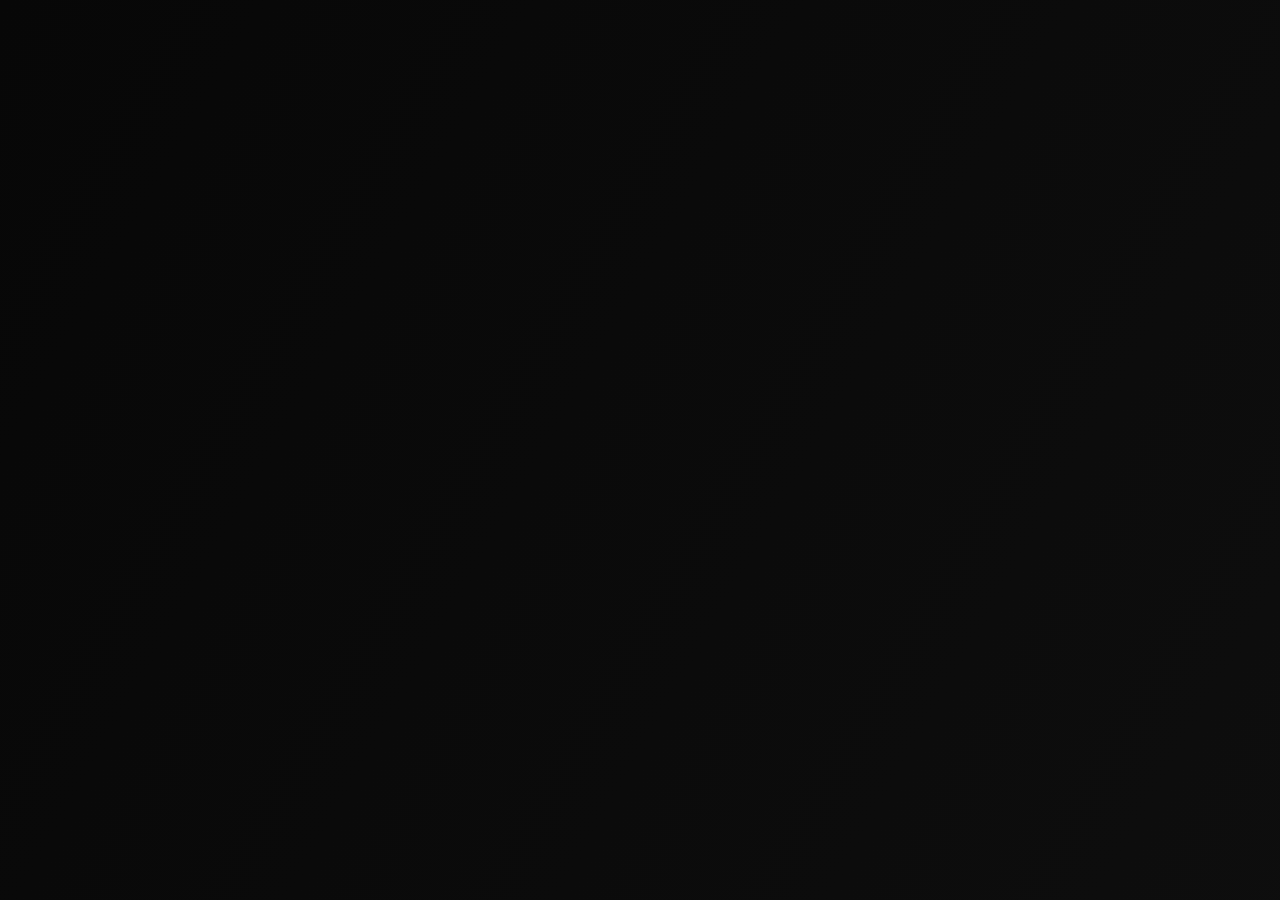
<file: index.html>
<!doctype html>
<html lang="en"><head><meta charset="utf-8"/><meta name="viewport" content="width=device-width,initial-scale=1"/><title>Polsur</title><link rel="stylesheet" href="styles.css"/></head><body>
<div class="container header reveal"><div class="logo">Polsur</div><nav><ul><li><a href="index.html">Home</a></li><li><a href="products.html">Products</a></li><li><a href="about.html">About</a></li><li><a href="contact.html">Contact</a></li></ul></nav></div>
<main class="container">
  <section class="hero reveal">
    <h1 class="glow-heading">Polsur — Digital Made Simple</h1>
    <p class="lead">Sleek, minimalist tools and services crafted for focused gamers. Fast delivery, secure checkout, no nonsense.</p>
  </section>
  <section class="section reveal card">
    <h2 class="glow-heading">Welcome</h2>
    <p>Explore the Products page to see available games and items.</p>
  </section>
  <footer class="footer reveal">&copy; 2025 Polsur</footer>
</main>
<script src="script.js"></script>
</body></html>
</file>
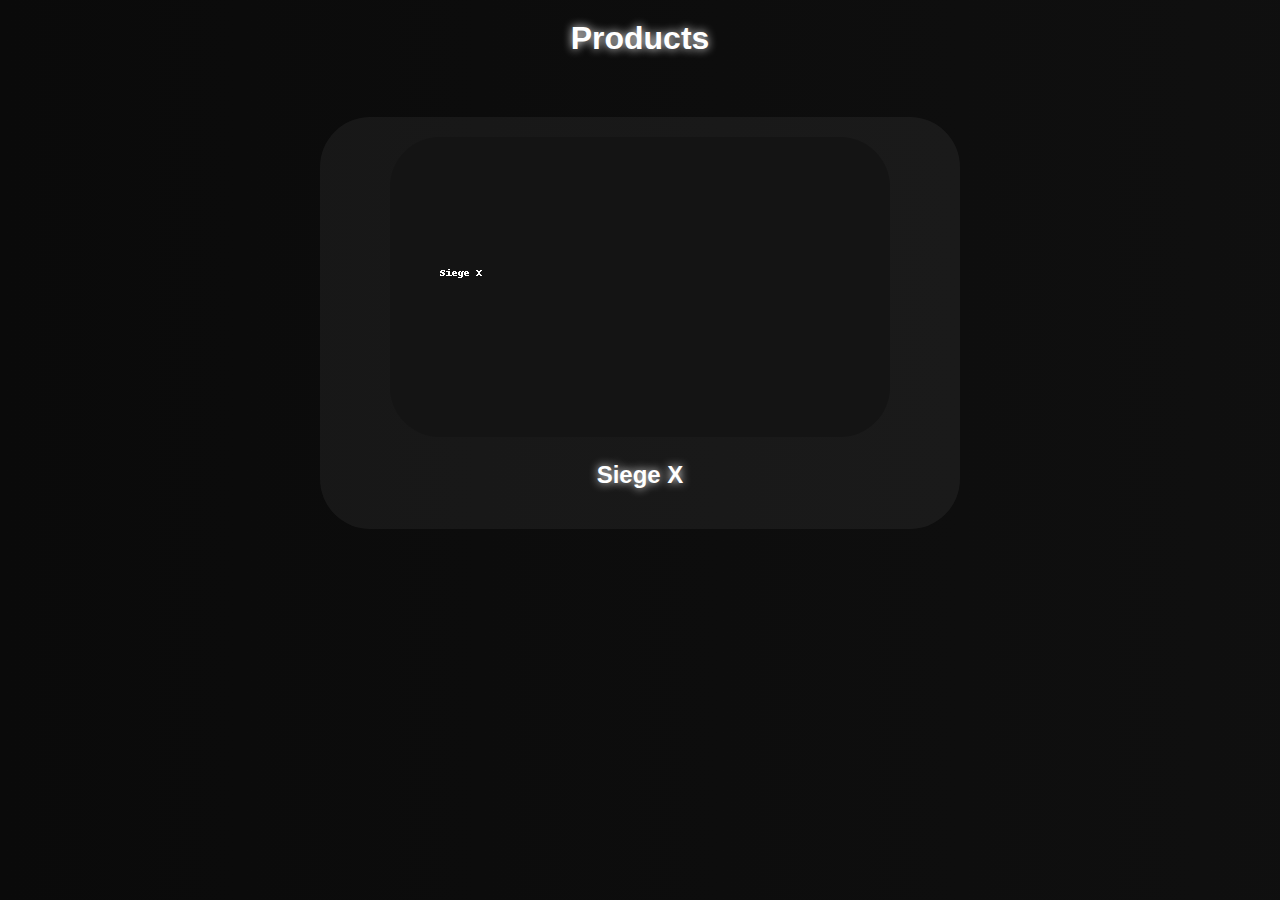
<file: products/index.html>
<!DOCTYPE html>
<html lang="en">
<head>
    <meta charset="UTF-8" />
    <meta name="viewport" content="width=device-width, initial-scale=1.0" />
    <title>Products</title>
    <link rel="stylesheet" href="https://cdn.sell.app/embed/style.css" />
    <script src="https://cdn.sell.app/embed/script.js" type="module"></script>
    <style>
        body { margin: 0; font-family: 'NCT Clarity', sans-serif; background: linear-gradient(270deg, #0a0a0a, #1a1a1a, #0a0a0a);
               background-size: 600% 600%; animation: gradientBG 15s ease infinite; color: white; }
        @keyframes gradientBG {
            0% { background-position: 0% 50%; }
            50% { background-position: 100% 50%; }
            100% { background-position: 0% 50%; }
        }
        header { padding: 20px; text-align: center; font-weight: bold; font-size: 2rem; color: white; text-shadow: 0 0 10px white; }
        a { color: white; text-decoration: none; }
        .product-card { background: rgba(255,255,255,0.05); border-radius: 50px; padding: 20px; margin: 20px auto; max-width: 600px; text-align: center; transition: transform 0.3s ease; }
        .product-card:hover { transform: scale(1.05); }
        .product-card img { width: 100%; max-width: 500px; border-radius: 50px; }
        button { padding: 15px 30px; font-size: 1.2rem; border: none; border-radius: 50px; cursor: pointer; background: white; color: black; transition: all 0.3s ease; }
        button:hover { background: #ccc; }
    </style>
</head>
<body>

<header>Products</header>
<div style="text-align:center; margin-top:40px;">
    <div class="product-card">
        <a href="siege-x/index.html">
            <img src="siege-x/siege-x.png" alt="Siege X">
            <h2 style="text-shadow: 0 0 10px white;">Siege X</h2>
        </a>
    </div>
</div>
</body></html>
</file>
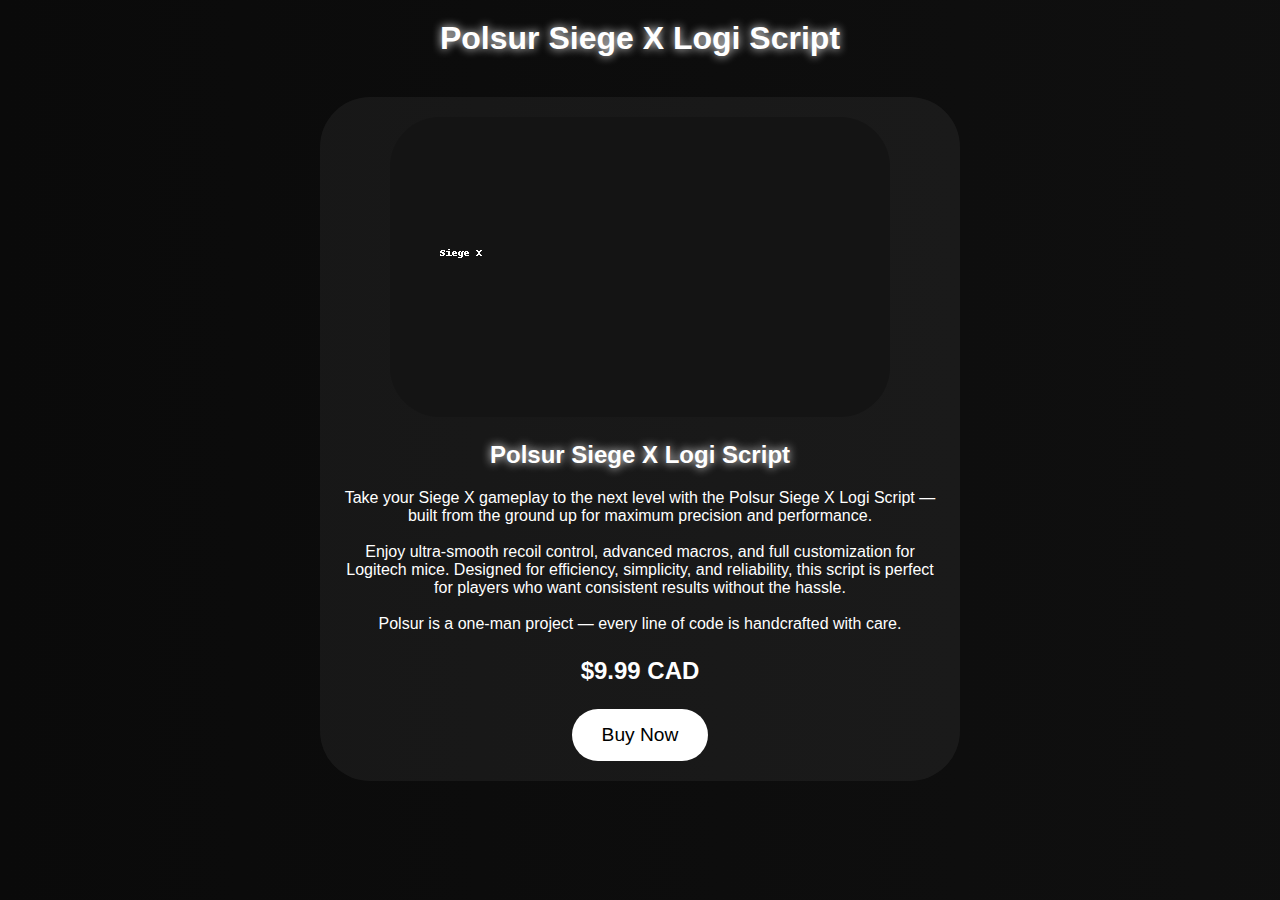
<file: products/siege-x/index.html>
<!DOCTYPE html>
<html lang="en">
<head>
    <meta charset="UTF-8" />
    <meta name="viewport" content="width=device-width, initial-scale=1.0" />
    <title>Polsur Siege X Logi Script</title>
    <link rel="stylesheet" href="https://cdn.sell.app/embed/style.css" />
    <script src="https://cdn.sell.app/embed/script.js" type="module"></script>
    <style>
        body { margin: 0; font-family: 'NCT Clarity', sans-serif; background: linear-gradient(270deg, #0a0a0a, #1a1a1a, #0a0a0a);
               background-size: 600% 600%; animation: gradientBG 15s ease infinite; color: white; }
        @keyframes gradientBG {
            0% { background-position: 0% 50%; }
            50% { background-position: 100% 50%; }
            100% { background-position: 0% 50%; }
        }
        header { padding: 20px; text-align: center; font-weight: bold; font-size: 2rem; color: white; text-shadow: 0 0 10px white; }
        a { color: white; text-decoration: none; }
        .product-card { background: rgba(255,255,255,0.05); border-radius: 50px; padding: 20px; margin: 20px auto; max-width: 600px; text-align: center; transition: transform 0.3s ease; }
        .product-card:hover { transform: scale(1.05); }
        .product-card img { width: 100%; max-width: 500px; border-radius: 50px; }
        button { padding: 15px 30px; font-size: 1.2rem; border: none; border-radius: 50px; cursor: pointer; background: white; color: black; transition: all 0.3s ease; }
        button:hover { background: #ccc; }
    </style>
</head>
<body>

<header>Polsur Siege X Logi Script</header>
<div class="product-card">
    <img src="siege-x.png" alt="Polsur Siege X Logi Script">
    <h2 style="text-shadow: 0 0 10px white;">Polsur Siege X Logi Script</h2>
    <p>Take your Siege X gameplay to the next level with the Polsur Siege X Logi Script — built from the ground up for maximum precision and performance.<br><br>
    Enjoy ultra-smooth recoil control, advanced macros, and full customization for Logitech mice. Designed for efficiency, simplicity, and reliability, this script is perfect for players who want consistent results without the hassle.<br><br>
    Polsur is a one-man project — every line of code is handcrafted with care.</p>
    <p style="font-size:1.5rem; font-weight:bold;">$9.99 CAD</p>
    <button data-sell-store="66414" data-sell-product="318698" data-sell-theme="" data-sell-darkmode="true">
        Buy Now
    </button>
</div>
</body></html>
</file>
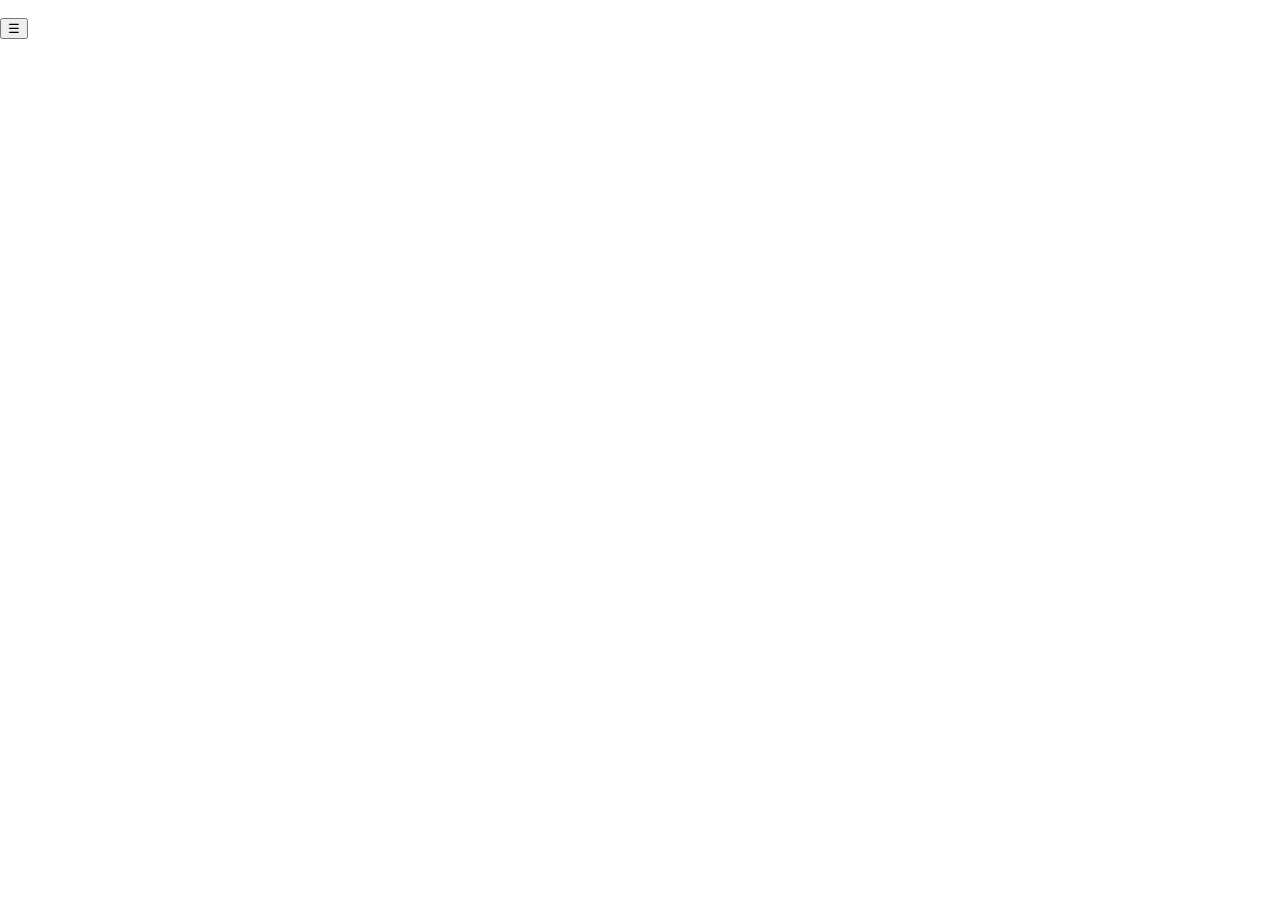
<file: about.html>
<!doctype html>
<html lang="en">
<head>
<meta charset="utf-8"/>
<meta name="viewport" content="width=device-width,initial-scale=1"/>
<title>About — Polsur</title>
<link rel="stylesheet" href="style.css"/>
</head>
<body>
  <div class="bg-anim"></div>
  <div class="bg-grain"></div>
  <div class="container header reveal">
    <div class="logo glow-strong">Polsur</div>
    <button id="hb" class="hamburger">☰</button>
    <nav>
      <ul>
        <li><a href="index.html">Home</a></li>
        <li><a href="about.html">About</a></li>
        <li><a href="products.html">Products</a></li>
        <li><a href="contact.html">Contact</a></li>
      </ul>
    </nav>
  </div>

  <main class="container">
    <section class="hero reveal">
      <h1 class="glow-strong">About Polsur</h1>
      <p class="lead link-muted">Polsur is a one-man operation built to deliver real results for gamers who want more than the standard experience.</p>
    </section>

    <section class="section reveal">
      <div class="card">
        <p>Polsur creates and distributes specialized gaming tools, enhancements, and services — designed for players who value performance and reliability. Everything we offer is focused on delivering tangible improvements without the noise.</p>
      </div>
    </section>

    <section class="section reveal">
      <div class="card">
        <p>Right now, Polsur is in early development. While no public products are listed yet, the pipeline is active: tools, utilities, and premium features are being prepared for release.</p>
      </div>
    </section>

    <section class="section reveal">
      <div class="card">
        <p>With community support, Polsur can scale into higher-quality tools, reseller partnerships, curated bundles, and exclusive services. The aim is to grow from a solo project into a trusted source for advanced game-focused utilities.</p>
      </div>
    </section>

    <footer class="footer reveal">Want updates? Join our Discord or check the Products page for announcements.</footer>
  </main>

<script src="script.js"></script>
</body>
</html>
</file>
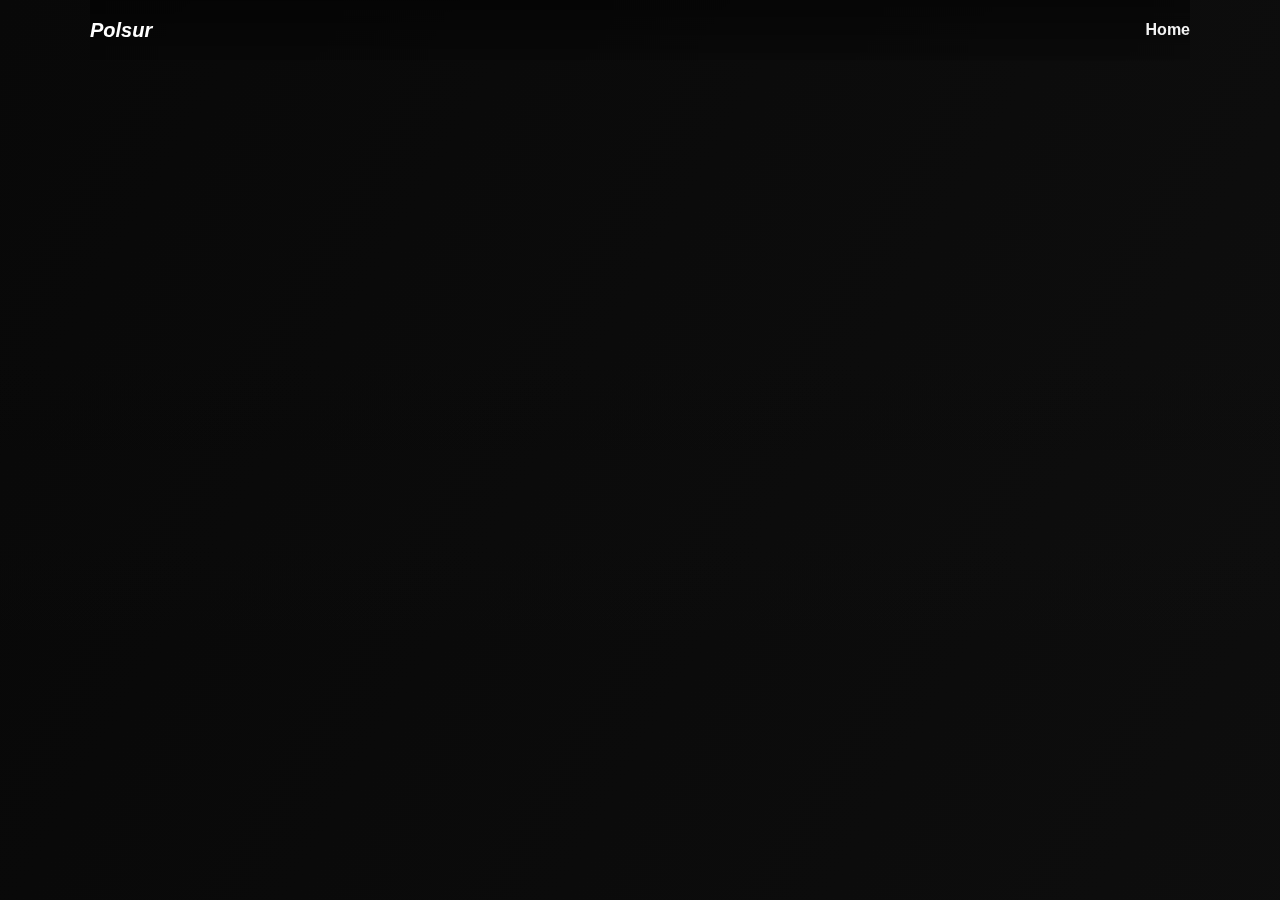
<file: login.html>
<!doctype html><html lang="en"><head><meta charset="utf-8"/><meta name="viewport" content="width=device-width,initial-scale=1"/><title>Login — Polsur</title><link rel="stylesheet" href="styles.css"/></head><body><div class="bg-overlay"></div><header class="header container"><div class="logo">Polsur</div><nav><ul><li><a href="index.html">Home</a></li></ul></nav></header><main class="container"><section class="section reveal card"><h1 class="glow-heading">Login</h1><form><label style="display:block;margin-bottom:8px;color:var(--muted)">Email<br/><input type="email" required style="width:100%;padding:8px;margin-top:6px;border-radius:6px;background:#0b0b0b;border:1px solid rgba(255,255,255,0.04);color:#fff"/></label><label style="display:block;margin-bottom:8px;color:var(--muted)">Password<br/><input type="password" required style="width:100%;padding:8px;margin-top:6px;border-radius:6px;background:#0b0b0b;border:1px solid rgba(255,255,255,0.04);color:#fff"/></label><p style="margin-top:12px"><button class="btn" type="submit">Login (UI only)</button></p></form></section></main><script src="script.js"></script></body></html>
</file>
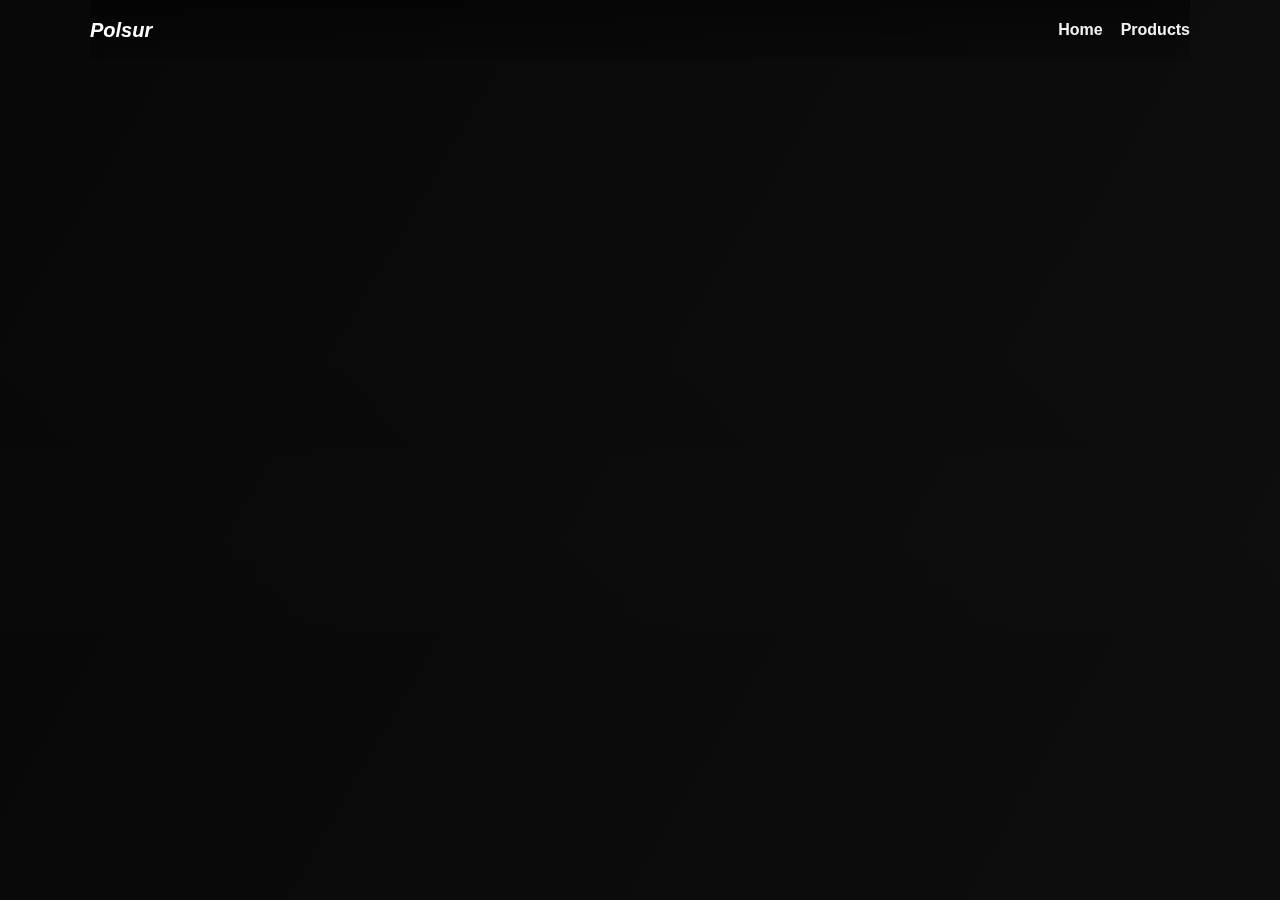
<file: product-one.html>
<!doctype html><html lang="en"><head><meta charset="utf-8"/><meta name="viewport" content="width=device-width,initial-scale=1"/><title>Product One</title><link rel="stylesheet" href="styles.css"/></head><body><div class="bg-overlay"></div><header class="header container"><div class="logo">Polsur</div><nav><ul><li><a href="index.html">Home</a></li><li><a href="products.html">Products</a></li></ul></nav></header><main class="container"><section class="hero reveal"><h1 class="glow-heading">Product One</h1><p class="lead">Compact tool — ideal for quick setups.</p><p style="margin-top:12px;"><a class="btn" href="https://sell.app/placeholder-product-1" target="_blank">Buy with BTC</a></p></section><footer class="footer reveal"><a class="link-muted" href="products.html">← Back to products</a></footer></main><script src="script.js"></script></body></html>
</file>
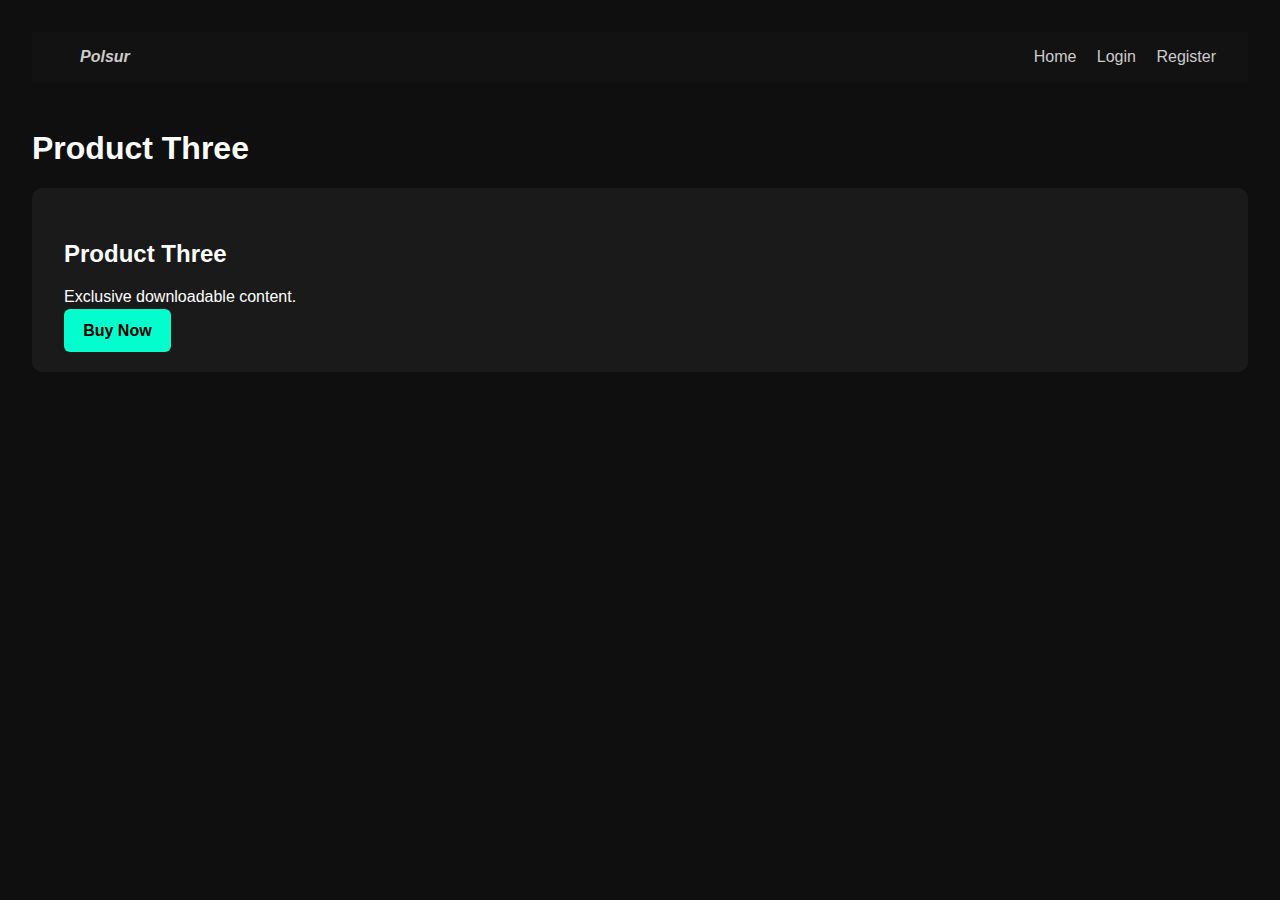
<file: product-three.html>
<!DOCTYPE html>
<html lang="en">
<head>
  <meta charset="UTF-8" />
  <meta name="viewport" content="width=device-width, initial-scale=1.0"/>
  <title>Polsur - Product Three</title>
  <style>
    body {
      margin: 0;
      font-family: Arial, sans-serif;
      background-color: #0f0f0f;
      color: white;
      padding: 2rem;
    }
    nav {
      background-color: #121212;
      padding: 1rem 2rem;
      display: flex;
      justify-content: space-between;
      align-items: center;
    }
    nav a {
      color: #ccc;
      text-decoration: none;
      margin-left: 1rem;
    }
    nav a:hover {
      color: #fff;
    }
    .section {
      margin-top: 3rem;
    }
    .product {
      background: #1a1a1a;
      padding: 2rem;
      border-radius: 10px;
      margin-bottom: 2rem;
    }
    .button {
      background: #00ffcc;
      color: black;
      padding: 0.8rem 1.2rem;
      border: none;
      border-radius: 6px;
      text-decoration: none;
      font-weight: bold;
    }
  </style>
</head>
<body>
  <nav>
    <div><a href="index.html"><strong><em>Polsur</em></strong></a></div>
    <div>
      <a href="index.html">Home</a>
      <a href="login.html">Login</a>
      <a href="register.html">Register</a>
    </div>
  </nav>

  <div class="section">
    <h1>Product Three</h1>
    <div class='product'><h2>Product Three</h2><p>Exclusive downloadable content.</p><a class='button' href="#">Buy Now</a></div>
  </div>
</body>
</html>
</file>
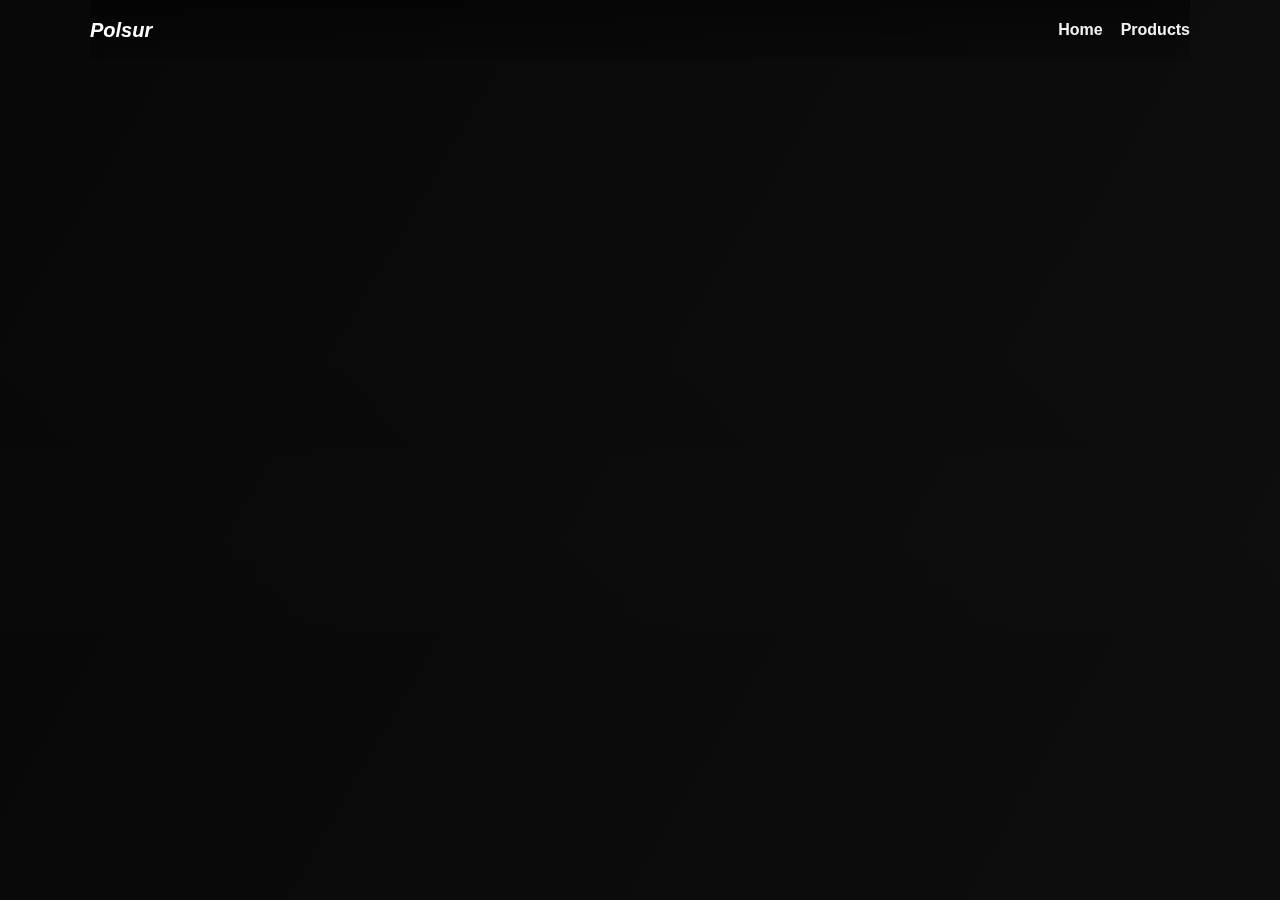
<file: product-two.html>
<!doctype html><html lang="en"><head><meta charset="utf-8"/><meta name="viewport" content="width=device-width,initial-scale=1"/><title>Product Two</title><link rel="stylesheet" href="styles.css"/></head><body><div class="bg-overlay"></div><header class="header container"><div class="logo">Polsur</div><nav><ul><li><a href="index.html">Home</a></li><li><a href="products.html">Products</a></li></ul></nav></header><main class="container"><section class="hero reveal"><h1 class="glow-heading">Product Two</h1><p class="lead">Compact tool — ideal for quick setups.</p><p style="margin-top:12px;"><a class="btn" href="https://sell.app/placeholder-product-2" target="_blank">Buy with BTC</a></p></section><footer class="footer reveal"><a class="link-muted" href="products.html">← Back to products</a></footer></main><script src="script.js"></script></body></html>
</file>
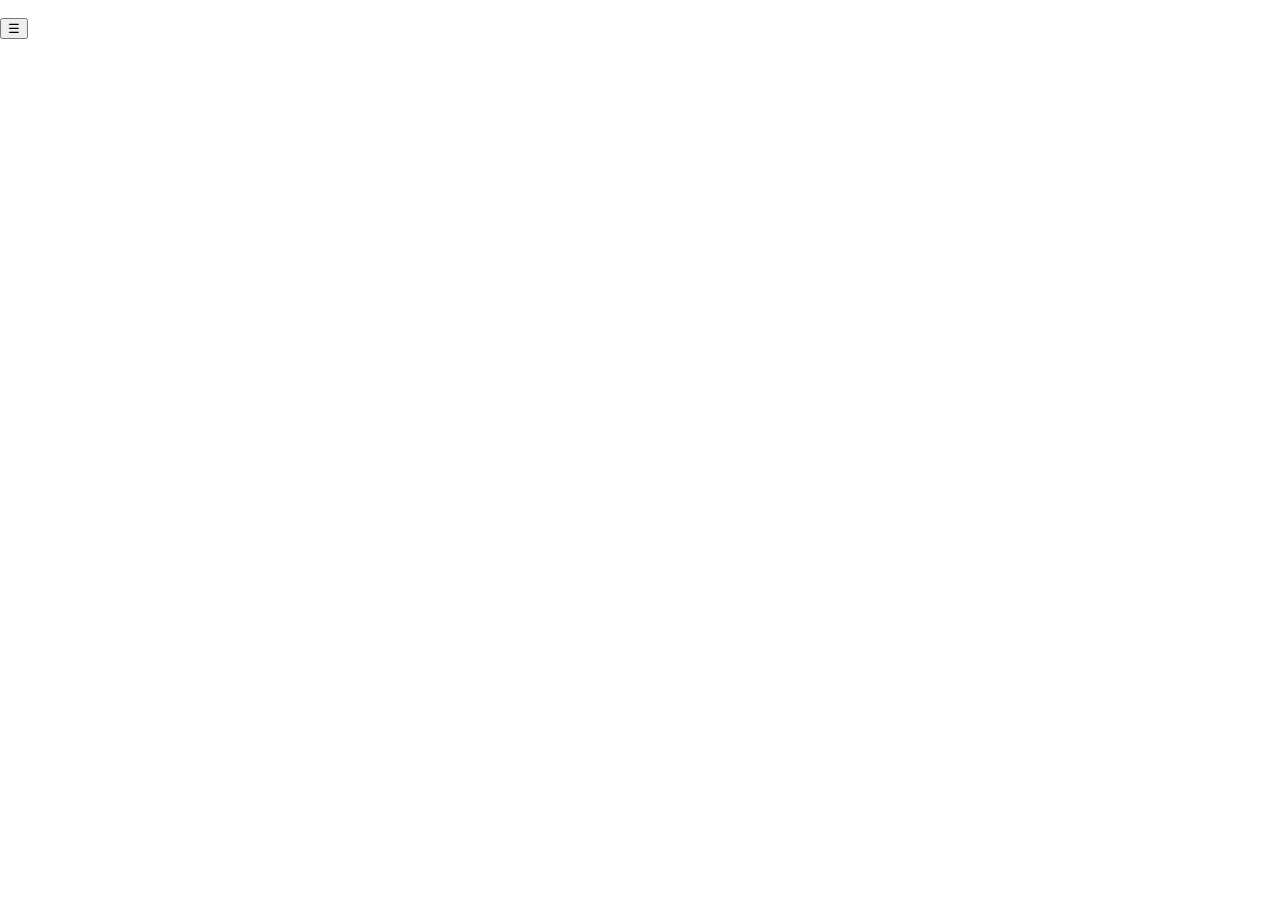
<file: products.html>
<!doctype html>
<html lang="en">
<head>
<meta charset="utf-8"/>
<meta name="viewport" content="width=device-width,initial-scale=1"/>
<title>Products — Polsur</title>
<link rel="stylesheet" href="style.css"/>
</head>
<body>
  <div class="bg-anim"></div>
  <div class="bg-grain"></div>
  <div class="container header reveal">
    <div class="logo glow-strong">Polsur</div>
    <button id="hb" class="hamburger">☰</button>
    <nav>
      <ul>
        <li><a href="index.html">Home</a></li>
        <li><a href="about.html">About</a></li>
        <li><a href="products.html">Products</a></li>
        <li><a href="contact.html">Contact</a></li>
      </ul>
    </nav>
  </div>

  <main class="container">
    <section class="hero reveal">
      <h1 class="glow-strong">Products</h1>
      <p class="lead link-muted">Click a product for details or buy now via Bitcoin.</p>
    </section>

    <section class="section reveal">
      <div class="grid">
        <article class="card product reveal">
          <h3 class="title">Product One</h3>
          <p class="link-muted">Compact tool — ideal for quick setups.</p>
          <div class="price">$5.00</div>
          <p style="margin-top:8px;"><a class="btn buy-now" data-href="https://sell.app/placeholder-product-1">Buy with BTC</a></p>
        </article>
        <article class="card product reveal">
          <h3 class="title">Product Two</h3>
          <p class="link-muted">Premium utility — extra features.</p>
          <div class="price">$8.00</div>
          <p style="margin-top:8px;"><a class="btn buy-now" data-href="https://sell.app/placeholder-product-2">Buy with BTC</a></p>
        </article>
        <article class="card product reveal">
          <h3 class="title">Product Three</h3>
          <p class="link-muted">Exclusive — limited release.</p>
          <div class="price">$12.00</div>
          <p style="margin-top:8px;"><a class="btn buy-now" data-href="https://sell.app/placeholder-product-3">Buy with BTC</a></p>
        </article>
      </div>
    </section>

    <footer class="footer reveal">Digital checkout handled by third-party processors. You will be redirected to pay.</footer>
  </main>

<script src="script.js"></script>
</body>
</html>
</file>
<file: styles.css>
/* Polsur - Unified Dark Minimal Theme */
/* Font: NCT Clarity preferred; fallback to system sans */
:root{
  --bg1:#070707;
  --bg2:#111111;
  --card:#0f0f0f;
  --muted:#d6d6d6;
  --white:#ffffff;
  --accent:#ffffff;
  --maxw:1100px;
}
*{box-sizing:border-box}
html,body{height:100%;}
body{
  margin:0;
  font-family: "NCT Clarity", Inter, "Segoe UI", Roboto, Arial, sans-serif;
  color:var(--white);
  background: linear-gradient(120deg, var(--bg1), var(--bg2), #0b0b0b);
  background-size: 300% 300%;
  animation: slowGradient 28s ease infinite;
  -webkit-font-smoothing:antialiased;
  -moz-osx-font-smoothing:grayscale;
  line-height:1.6;
}

/* slow animated gradient optimized for performance */
@keyframes slowGradient{
  0%{background-position:0% 50%}
  50%{background-position:100% 50%}
  100%{background-position:0% 50%}
}

/* subtle overlay for depth */
.bg-overlay{
  position:fixed; inset:0; pointer-events:none;
  background: linear-gradient(180deg, rgba(255,255,255,0.02), transparent);
  mix-blend-mode: overlay; z-index:-1;
}

/* container */
.container{max-width:var(--maxw); margin:0 auto; padding:28px;}

/* header */
.header{display:flex; align-items:center; justify-content:space-between; gap:20px; padding:14px 0; position:sticky; top:0; background:linear-gradient(180deg, rgba(0,0,0,0.45), rgba(0,0,0,0.15)); backdrop-filter:blur(6px); z-index:50; border-bottom:1px solid rgba(255,255,255,0.02);}
.logo{font-style:italic; font-weight:800; font-size:1.25rem; color:var(--white);}
nav ul{list-style:none; display:flex; gap:18px; margin:0; padding:0; align-items:center;}
nav a{color:var(--white); text-decoration:none; opacity:0.95; font-weight:600; transition:color .18s ease, transform .18s ease;}
nav a:hover{color:var(--muted); transform:translateY(-2px);}

/* hero */
.hero{padding:48px 0; text-align:left;}
.hero h1{font-size:2.6rem; margin:0 0 8px 0; font-weight:800; letter-spacing:-0.6px; color:var(--white); text-shadow:0 0 10px rgba(255,255,255,0.12);}
.hero p{color:var(--muted); max-width:820px; margin-top:10px; font-size:1rem;}

/* glow headings */
.glow-heading{font-weight:800; color:var(--white); text-shadow:0 0 8px rgba(255,255,255,0.15); animation:headingPulse 6s ease-in-out infinite; display:inline-block;}
@keyframes headingPulse{
  0%{text-shadow:0 0 6px rgba(255,255,255,0.06)}
  50%{text-shadow:0 0 18px rgba(255,255,255,0.18)}
  100%{text-shadow:0 0 6px rgba(255,255,255,0.06)}
}

/* sections */
.section{margin:28px 0;}
.card{background:linear-gradient(180deg, rgba(255,255,255,0.02), transparent); padding:18px; border-radius:10px; border:1px solid rgba(255,255,255,0.02);}

/* products grid */
.grid{display:grid; grid-template-columns:repeat(auto-fit,minmax(240px,1fr)); gap:18px;}
.product{position:relative; perspective:800px; transform-style:preserve-3d;}
.product-card{background:rgba(255,255,255,0.03); padding:16px; border-radius:12px; transition:transform .18s cubic-bezier(.2,.9,.2,1), box-shadow .18s ease; will-change:transform;}
.product-card h3{margin:0 0 8px 0; font-size:1.05rem; font-weight:800;}
.product-card p{margin:0; color:var(--muted);}
.product-card .price{margin-top:10px; font-weight:800; color:var(--white);}

/* hover pop + cursor follow */
.product-card:hover{box-shadow:0 18px 40px rgba(0,0,0,0.65); transform:translateZ(18px) scale(1.04);}
.product-card.anim-tilt{transition:transform .08s linear;}

/* buttons */
.btn{display:inline-block;padding:10px 14px;border-radius:8px;background:var(--white);color:#000;font-weight:800;text-decoration:none;}

/* footer */
.footer{padding:30px 0;text-align:center;color:var(--muted);font-size:0.9rem;}

/* reveal */
.reveal{opacity:0; transform:translateY(12px); transition:opacity .6s ease, transform .6s ease;}
.reveal.in-view{opacity:1; transform:translateY(0);}

/* responsive */
@media (max-width:720px){ .hero h1{font-size:1.8rem} .container{padding:18px} nav ul{display:none} .hamb{display:inline-block} }
</file>
<file: style.css>
body {
    margin: 0;
    padding: 0;
    font-family: Arial, sans-serif;
    color: white;
    overflow: hidden;
}

/* Animated background */
.animated-background {
    position: fixed;
    top: 0;
    left: 0;
    width: 100%;
    height: 100%;
    background: linear-gradient(270deg, #000000, #1a1a1a, #000000);
    background-size: 600% 600%;
    animation: backgroundMove 20s ease infinite;
    z-index: -1;
}

@keyframes backgroundMove {
    0% { background-position: 0% 50%; }
    50% { background-position: 100% 50%; }
    100% { background-position: 0% 50%; }
}

/* Header */
header {
    display: flex;
    justify-content: space-between;
    align-items: center;
    padding: 20px 50px;
    background: rgba(0, 0, 0, 0.7);
    backdrop-filter: blur(5px);
}

nav a {
    margin-left: 20px;
    text-decoration: none;
    color: white;
    transition: color 0.3s ease;
}

nav a:hover {
    color: #ff4d4d;
}

/* Glowing text */
.glow {
    text-shadow: 0 0 5px #fff, 0 0 10px #fff, 0 0 20px #ff4d4d, 0 0 30px #ff4d4d;
}

/* Smooth animations */
h1, h2, p, nav a {
    transition: all 0.3s ease;
}

h1:hover, h2:hover {
    transform: scale(1.05);
}
</file>
